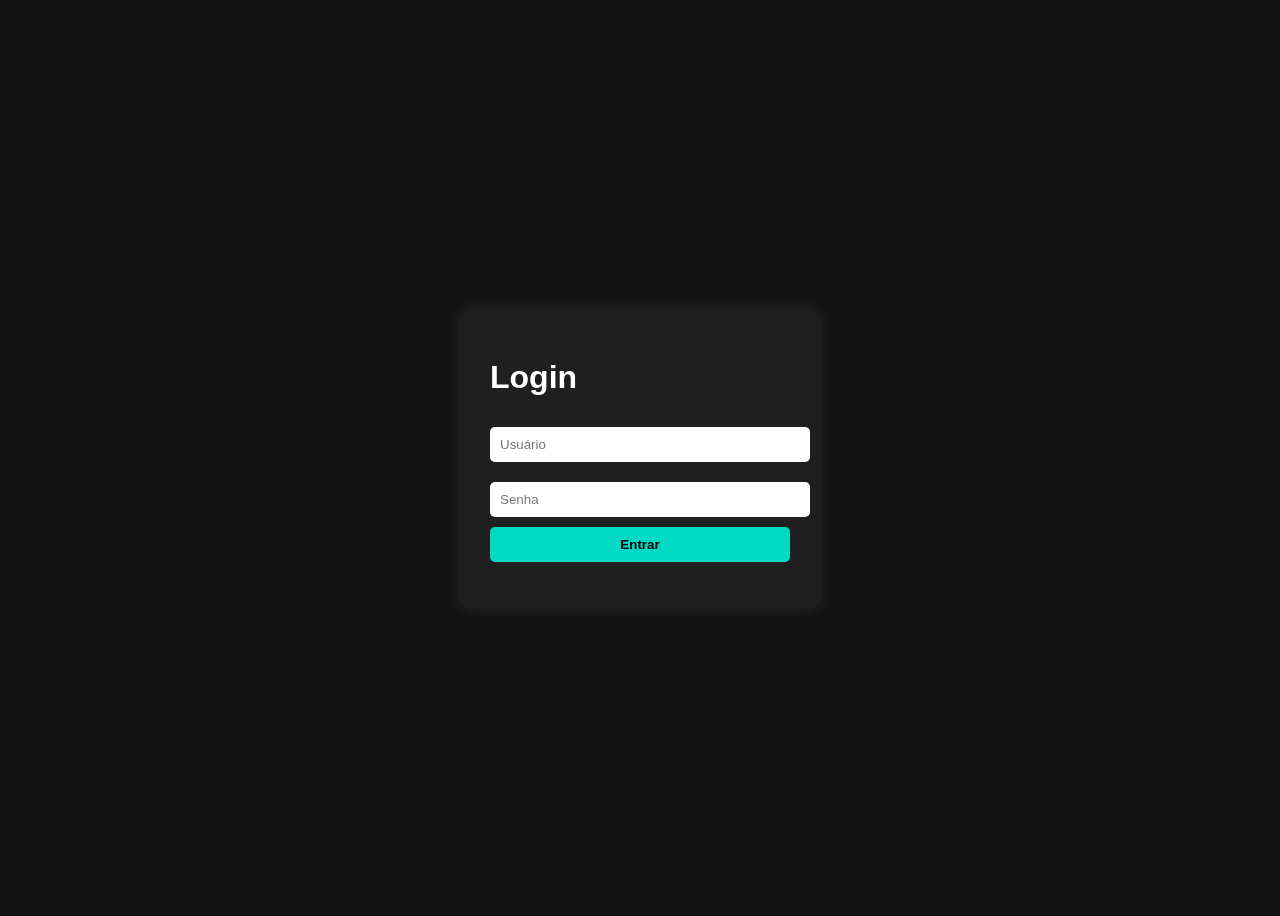
<file: index.html>
<!doctype html>
<html lang="pt-br">
  <head>
    <meta charset="UTF-8" />
    <meta name="viewport" content="width=device-width, initial-scale=1.0" />
    <title>Tela de Login</title>
    <link rel="stylesheet" href="style.css" />
  </head>
  <body>
    <div class="login-container">
      <h1>Login</h1>
      <form id="loginForm">
        <input type="text" id="usuario" placeholder="Usuário" />
        <input type="password" id="senha" placeholder="Senha" />
        <button type="submit">Entrar</button>
        <p id="mensagem"></p>
      </form>
    </div>
    <script src="script.js"></script>
  </body>
</html>
</file>
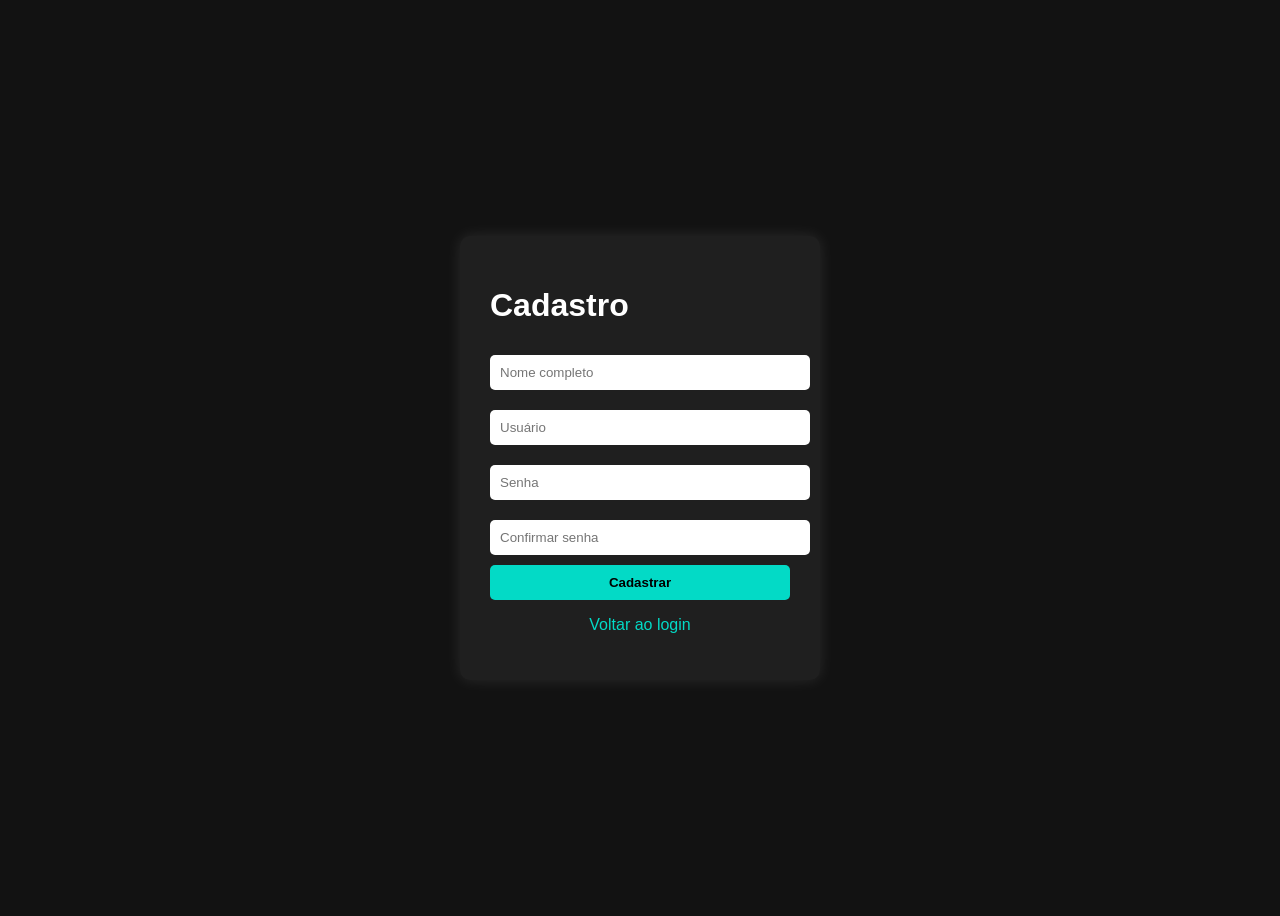
<file: cadastro.html>
<!doctype html>
<html lang="pt-br">
  <head>
    <meta charset="UTF-8" />
    <meta name="viewport" content="width=device-width, initial-scale=1.0" />
    <title>Cadastro de Usuário</title>
    <link rel="stylesheet" href="style.css" />
  </head>
  <body>
    <div class="login-container">
      <h1>Cadastro</h1>
      <form id="cadastroForm">
        <input type="text" id="nome" placeholder="Nome completo" />
        <input type="text" id="novoUsuario" placeholder="Usuário" />
        <input type="password" id="novaSenha" placeholder="Senha" />
        <input
          type="password"
          id="confirmarSenha"
          placeholder="Confirmar senha"
        />
        <button type="submit">Cadastrar</button>
        <p id="mensagemCadastro"></p>
      </form>
      <p style="margin-top: 15px; text-align: center">
        <a href="index.html" style="color: #03dac6; text-decoration: none"
          >Voltar ao login</a
        >
      </p>
    </div>
    <script src="cadastro.js"></script>
  </body>
</html>
</file>
<file: style.css>
body {
  font-family: Arial, sans-serif;
  background-color: #121212;
  color: #fff;
  display: flex;
  justify-content: center;
  align-items: center;
  height: 100vh;
}

.login-container {
  background-color: #1f1f1f;
  padding: 30px;
  border-radius: 10px;
  box-shadow: 0 0 15px rgba(255, 255, 255, 0.1);
  width: 300px;
}

.login-container input {
  width: 100%;
  margin: 10px 0;
  padding: 10px;
  border: none;
  border-radius: 5px;
}

button {
  width: 100%;
  padding: 10px;
  background-color: #03dac6;
  color: #000;
  border: none;
  border-radius: 5px;
  font-weight: bold;
  cursor: pointer;
}

button:hover {
  background-color: #00bfa5;
}

#mensagem {
  margin-top: 10px;
  color: #ff5252;
  font-weight: bold;
}
</file>
